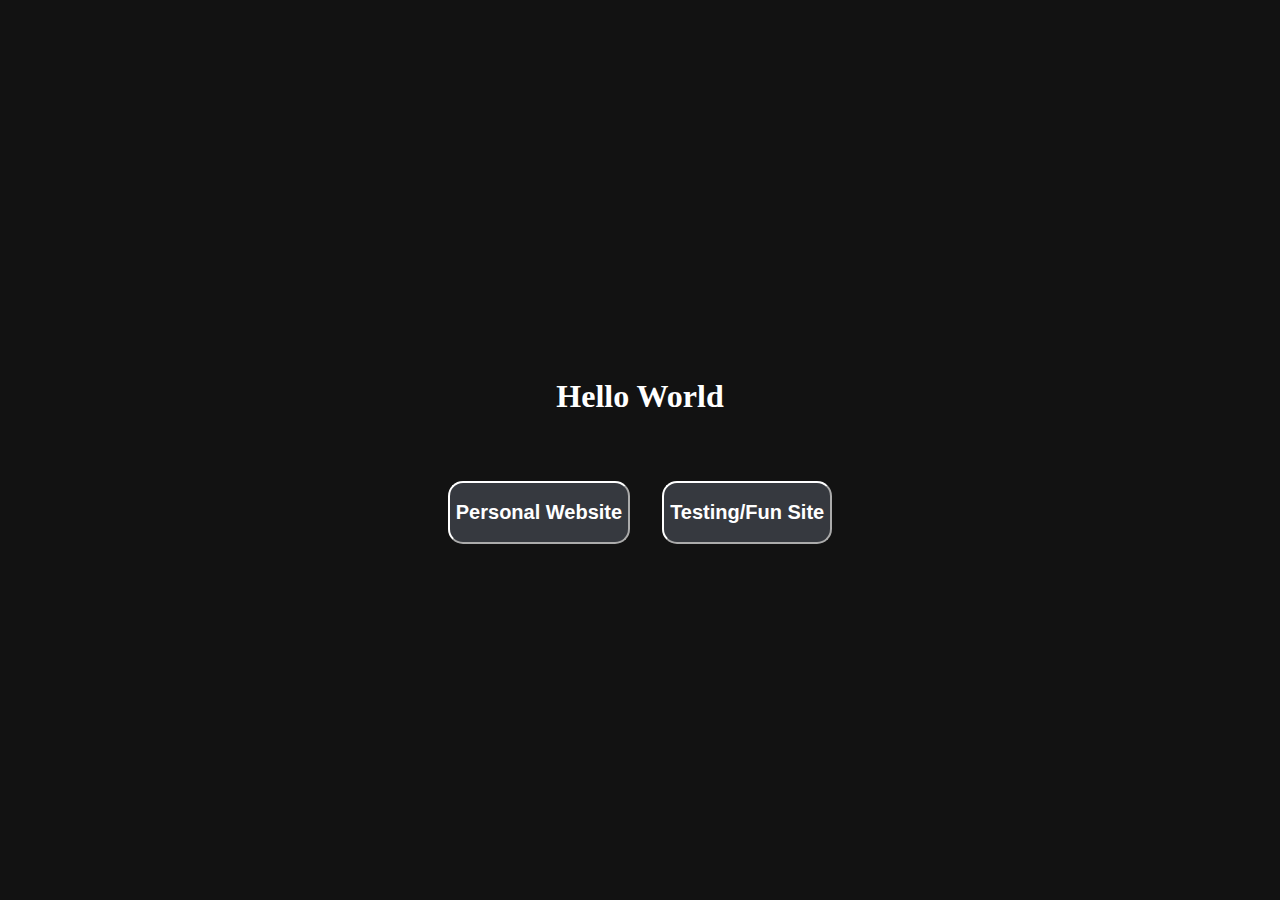
<file: index.html>
<!DOCTYPE html>
<html lang="en">
<head>
    <meta charset="UTF-8">
    <meta http-equiv="X-UA-Compatible" content="IE=edge">
    <meta name="viewport" content="width=device-width, initial-scale=1.0">

    <title>Mr Mystery</title>
    <link rel="shortcut icon" href="https://avatars.githubusercontent.com/u/105168056?v=4"/>

    <style>
        :root {
            color-scheme: dark;
        }

        body {
            height: 100vh;
            display: flex;
            justify-content: center;
            align-items: center;
            flex-direction: column;
            gap: 5vh;
            margin: 0;
        }

        .link-con {
            display: flex;
            justify-content: center;
            align-items: center;
            gap: 2.5vw;
        }

        button {
            background-color: #36393f;
            border-radius: 15px;
            transition: all 1s;
        }
        button:hover {
            opacity: .5;
            scale: .97;
        }
    </style>

</head>
<body>

    <h1>Hello World</h1>

    <div class="link-con">
        <a href="https://mr-mystery.github.io/personal-website/">
            <button>
                <h2>Personal Website</h2>
            </button>
        </a>
        <a href="https://mr-mystery.github.io/test/">
            <button>
                <h2>Testing/Fun Site</h2>
            </button>
        </a>
    </div>

</body>
</html>
</file>
